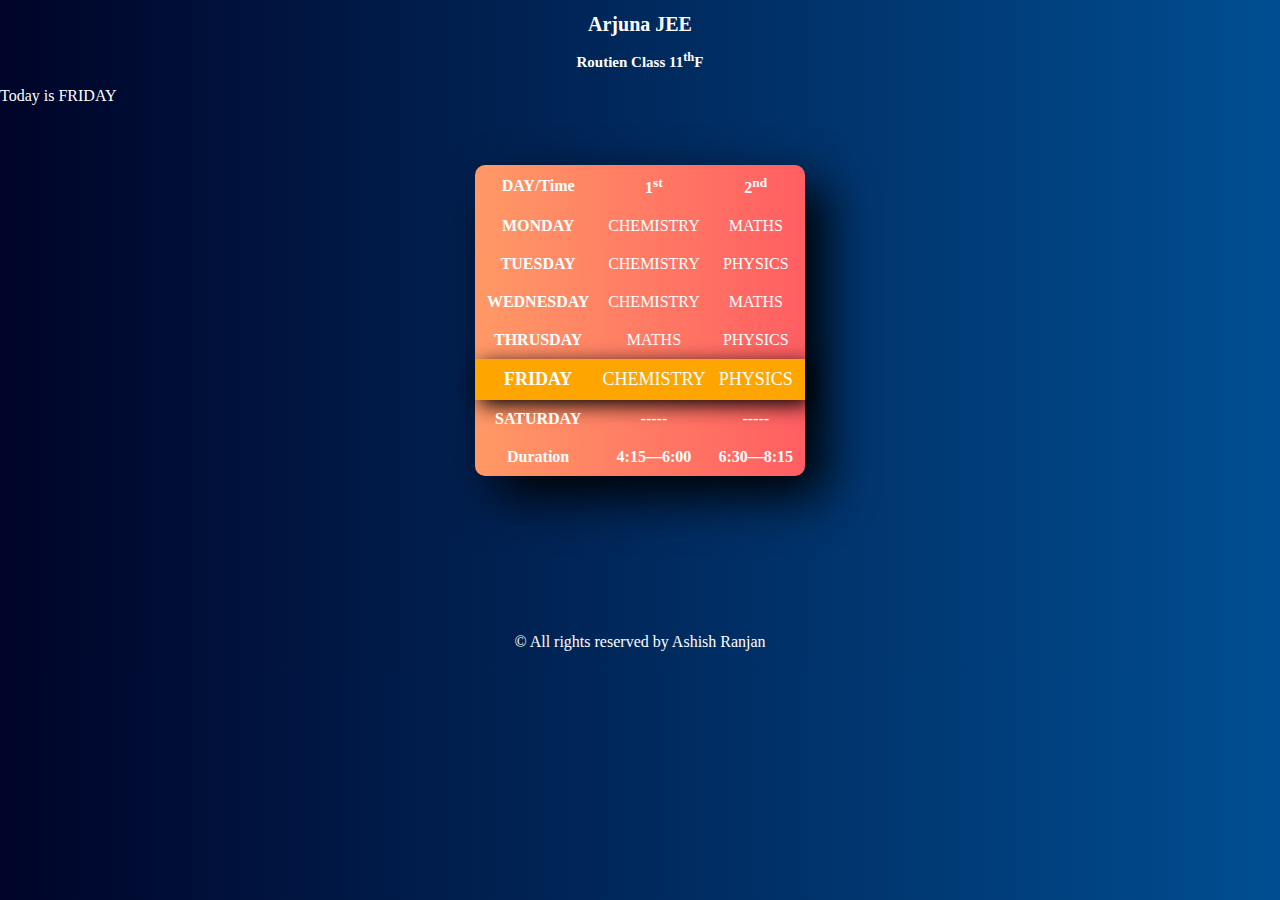
<file: index.html>
<!DOCTYPE html>
<html>
<head>
	<title>Arjuna JEE</title>
        <meta name="viewport" content="width=device-width, initial-scale=1.0">
        <link rel="stylesheet" href="https://use.fontawesome.com/releases/v5.7.0/css/all.css" integrity="sha384-lZN37f5QGtY3VHgisS14W3ExzMWZxybE1SJSEsQp9S+oqd12jhcu+A56Ebc1zFSJ" crossorigin="anonymous">
	<link rel="stylesheet" href="indexstyle.css">
</head>
<body>
  <script type="text/javascript" src="indexjava.js"></script>
  <body onload="random();">
<h1>Arjuna JEE</h1>
<h2>Routien Class 11<sup>th</sup>F</h2>
 <p id="demo"></p>
   <script type="text/javascript">
     let day;
     switch  (new Date().getDay()) {
         case 0:
           day="SUNDAY";
            break;
         case 1:
           day="MONDAY";
           break;
         case 2:
            day="TUESDAY";
          break;
         case 3:
            day="WEDNESDAY";
         case 4:
            day="THRUSDAY";
          break;
        case 5:
           day="FRIDAY";
          break;
        case 6:
           day="SATURDAY";
          } 
          document.getElementById("demo").innerHTML= "Today is " + day;      
   </script>
    <table calss="table">
     <tr>
      <th>DAY/Time</th>
      <th>1<sup>st</sup></th>
      <th>2<sup>nd</sup></th>
     </tr>
     <tr id="r1">
      <th>MONDAY</th>
      <td>CHEMISTRY</td>
      <td>MATHS</td>
     </tr>
     <tr id="r2">
     <th>TUESDAY</th>
      <td>CHEMISTRY</td>
      <td>PHYSICS</td>
      </tr>
       <tr id="r3">
      <th>WEDNESDAY</th>
      <td>CHEMISTRY</td>
      <td>MATHS</td>
      </tr>
       <tr id="r4">
      <th>THRUSDAY</th>
      <td>MATHS</td>
      <td>PHYSICS</td>
      </tr>
      <tr id="r5">
      <th>FRIDAY</th>
      <td>CHEMISTRY</td>
      <td>PHYSICS</td> 
      </tr>
      <tr id="r6">
      <th>SATURDAY</th>
      <td>-----</td>
      <td>-----</td> 
      </tr>
      <tr>
        <th>Duration</th>
        <th>4:15—6:00</th>
        <th>6:30—8:15</th>
      </tr>
       </table>
<div class="contact">
  <a href="https://www.instagram.com/illusion.time/" target="_blank"><i class="fab fa-instagram"></i></a>
  <a href="https://www.facebook.com/profile.php?id=100063698989145"target="_blank"><i class="fab fa-facebook-f"></i></a>
  <a href="https://github.com/Ashish-Ranja-n"target="_blank"><i class="fab fa-github"></i></a>
</div>
<p CLASS="p2">© All rights reserved by Ashish Ranjan</p>
</body>
</html>
</file>
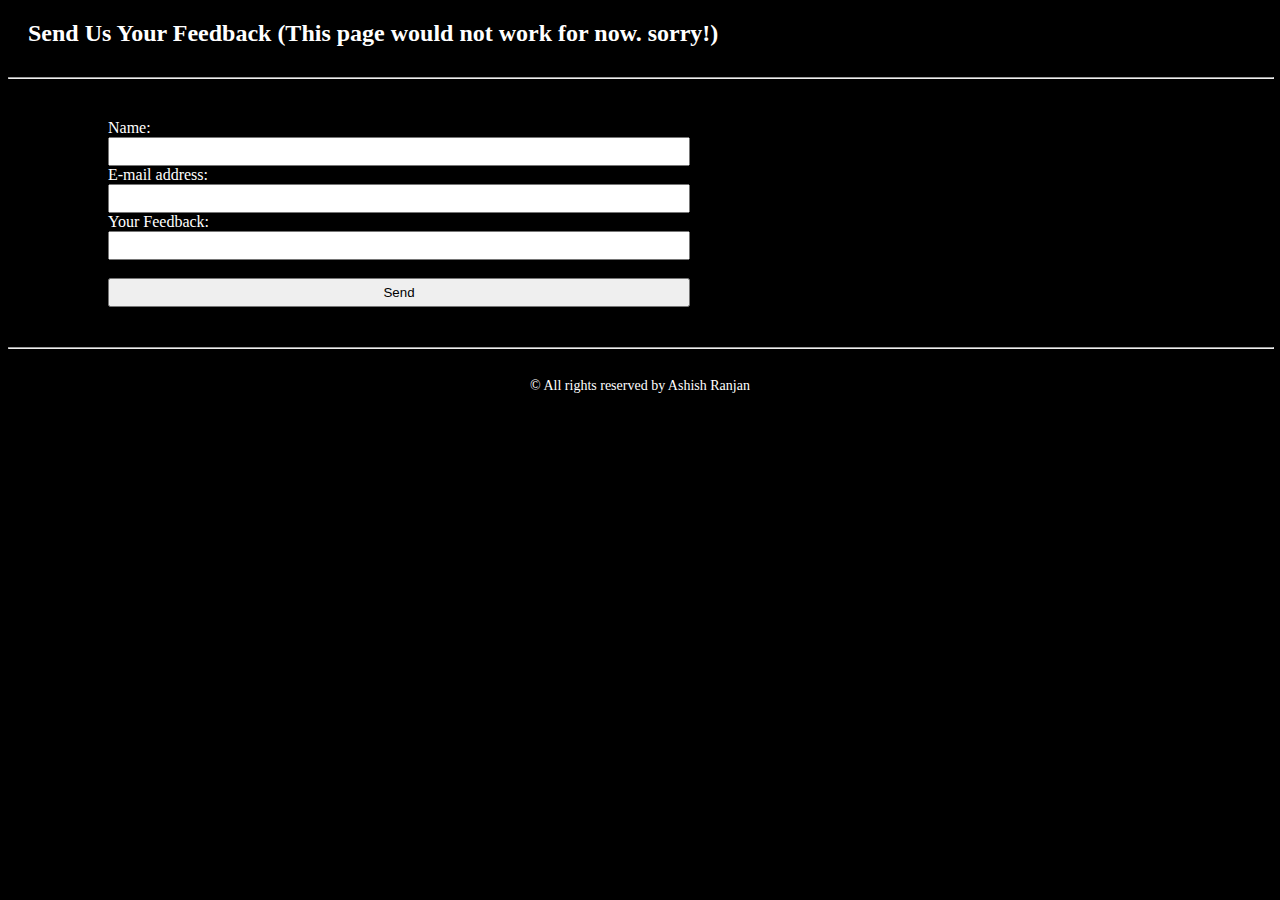
<file: feedback.html>
<html>
<meta name="viewport" content="width=device-width,initial-scale=1.0">
<head>
    <title>Feedback</title>
<style>
    body { background-color:black;
           font-family: 'Sansita Swashed', cursive;
           }
    h2{color:white;
      margin: 20px auto 30px 20px;
        }

    #e{color:white;
      font-size: 14px;
        margin-bottom: 0px;}
      hr{color:white;
        width: 100%;
          margin: 0px auto 0px 0px;}
     p{ font-size: 20px;
        margin: 29px;
         border-radius: 30px;}
    img{ width: 30px;
          height: auto; }
    
      a:link{color:white;
           text-decoration:none;
           font-size:26px; 
                }

   a:visited{color:white;
           text-decoration:none;

               }
    a:hover{color:white;
           text-decoration:underline;
           font-size:29px;}
    form{  color: white;
          font-family: 'Sansita Swashed', cursive;
          margin: 40px auto 40px 100px;
          }
    input{width: 50%;
           padding: 5px;}
</style>
</head>
<body>
<h2>Send Us Your Feedback (This page would not work for now. sorry!)</h2>
<hr>
<form>
  Name:<br>
  <input type="text" name=" Name"><br>
  E-mail address:<br>
  <input type="text" name="E-mail address"><br>
  Your Feedback:<br>
  <input type="text" name="Feedback"><br><br>
  <input type="submit" value="Send">
</form>
<hr>
<center><p id="e">© All rights reserved by Ashish Ranjan</p></center>
</body>
</html>
</file>
<file: indexstyle.css>
body{
	background:white linear-gradient(to right,#000428,#004e92);
	margin:0px;
	font-family:'Righteous';
	overflow:;
}
.header{
	color:black;
	background:white;
	padding:2px;
	font-size:25px;
	text-align: center;
	border-bottom: solid;
}
.nav1{
	background-color:#333;
	margin:5px;
	overflow: hidden;
}
.nav1 a{
	text-decoration:none;
	color: white;
	display:block;
	float: left;
	margin:0;
        font-size:20px;
	padding:15px 20px;
	text-align: center;

}
.nav1 a:hover{
	color:white;
	background-color: red;
	transition: 1s;
}

h1{
	text-align: center;
        font-size:20px;
	color:white;
}
h2{     text-align: center;
        font-size:15px;
	color:white;
}
table{
	border-collapse: collapse;
	background-image:linear-gradient(to right,#ff9966,#ff5e62);
	color:white;
	margin:60px auto;
	border-radius: 10px;
	box-shadow: 20px 20px 50px black;
	text-align: center;
}
th,tr{
	padding:10px 12px;

}
     tr.day{ background-color:orange;
           font-size:18px;
           color:white;
           box-shadow: 5px 5px 20px black;
            }
#demo{
     color:white;
}
.contact{
	text-align: center;
	margin: 0px auto 60px;
	font-size: 200%;

}
.contact a{
	color: white;
	padding: 5px 7px;
}
p.p2{
	text-align: center;
	color:white;
	background-color:;
	border-top:;
}
</file>
